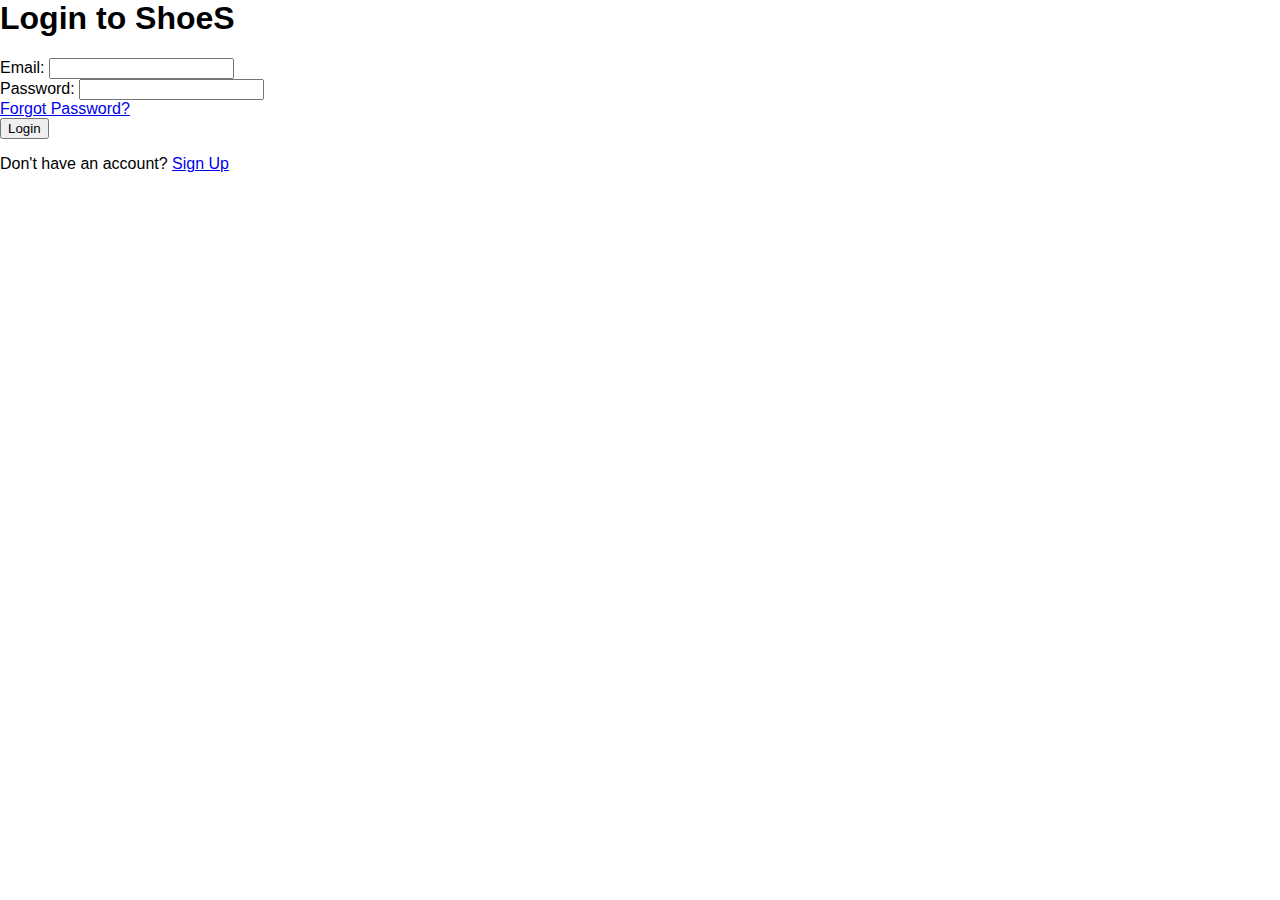
<file: shoes_brand/login.html>
<html lang="en">
<head>
    <meta charset="UTF-8">
    <meta http-equiv="X-UA-Compatible" content="IE=edge">
    <meta name="viewport" content="width=device-width, initial-scale=1.0">
    <title>ShoeS Login</title>
    <link rel="stylesheet" href="styles.css">
    <script src="script.js" defer></script>
</head>
<body>
    <div class="login-container">
        <div class="login-box">
            <h1>Login to ShoeS</h1>
            <form id="loginForm">
                <div class="input-group">
                    <label for="email">Email:</label>
                    <input type="email" id="email" name="email" required>
                </div>
                <div class="input-group">
                    <label for="password">Password:</label>
                    <input type="password" id="password" name="password" required>
                </div>
                <div class="link-group">
                    <a href="#" id="forgot-password">Forgot Password?</a>
                </div>
                <button type="submit" class="btn">Login</button>
            </form>
            <div class="link-group">
                <p>Don't have an account? <a href="signup.html">Sign Up</a></p>
            </div>
        </div>
    </div>
</body>
</html>
</file>
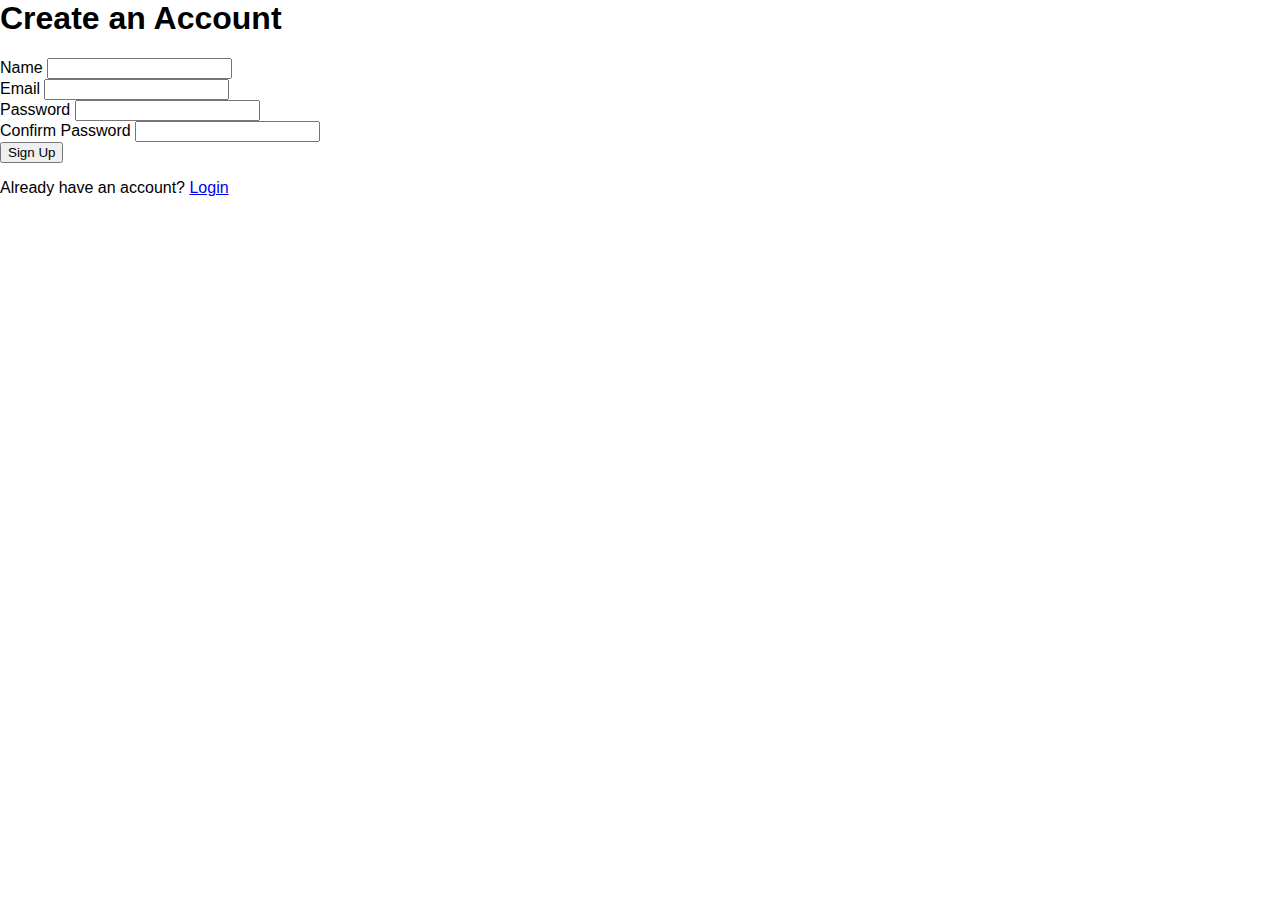
<file: shoes_brand/signup.html>
<html lang="en">
<head>
    <meta charset="UTF-8">
    <meta name="viewport" content="width=device-width, initial-scale=1.0">
    <title>Sign Up - ShoeS</title>
    <link rel="stylesheet" href="styles.css">
    <script src="script.js" defer></script>
</head>
<body>
    <div class="signup-container">
        <h1>Create an Account</h1>
        <form id="signup-form">
            <div class="form-group">
                <label for="name">Name</label>
                <input type="text" id="name" name="name" required>
            </div>
            <div class="form-group">
                <label for="email">Email</label>
                <input type="email" id="email" name="email" required>
            </div>
            <div class="form-group">
                <label for="password">Password</label>
                <input type="password" id="password" name="password" required>
            </div>
            <div class="form-group">
                <label for="confirm-password">Confirm Password</label>
                <input type="password" id="confirm-password" name="confirm-password" required>
            </div>
            <button type="submit">Sign Up</button>
        </form>
        <p>Already have an account? <a href="login.html">Login</a></p>
    </div>
</body>
</html>
</file>
<file: shoes_brand/styles.css>
:root {
    --background-color: #ffffff;
    --primary-color: #000000;
    --secondary-color: #777777;
    --accent-color: #f0c14b;

    /* Dark mode colors */
    --background-color-dark: #181818;
    --primary-color-dark: #ffffff;
    --secondary-color-dark: #bbbbbb;
    --accent-color-dark: #ff9900;

    /* Fonts */
    --font-family: 'Arial', sans-serif;
}

body {
    margin: 0;
    font-family: var(--font-family);
    background-color: var(--background-color);
    color: var(--primary-color);
    transition: background-color 0.3s, color 0.3s;
}

.dark-mode {
    background-color: var(--background-color-dark);
    color: var(--primary-color-dark);
}

header, footer {
    background-color: var(--accent-color);
    padding: 10px;
    text-align: center;
    color: var(--primary-color);
}

.hero-section {
    background-image: url('https://media.istockphoto.com/id/1350560575/photo/pair-of-blue-running-sneakers-on-white-background-isolated.jpg?s=612x612&w=0&k=20&c=A3w_a9q3Gz-tWkQL6K00xu7UHdN5LLZefzPDp-wNkSU=');
    height: 100vh;
    background-size: cover;
    background-position: center;
    display: flex;
    flex-direction: column;
    justify-content: center;
    align-items: center;
    color: var(--primary-color);
    text-shadow: 1px 1px 2px #000;
    text-align: center;
}

.hero-section h1 {
    font-size: 4em;
    margin: 0;
}

.hero-section p {
    font-size: 1.5em;
}

.hero-section .cta-button {
    background-color: var(--accent-color);
    color: var(--primary-color);
    padding: 15px 30px;
    border: none;
    cursor: pointer;
    border-radius: 5px;
    font-size: 1.2em;
    transition: background-color 0.3s;
}

.hero-section .cta-button:hover {
    background-color: var(--accent-color-dark);
}

.features-section {
    display: flex;
    justify-content: center;
    padding: 50px 0;
    background-color: var(--secondary-color);
}

.feature {
    margin: 0 20px;
    text-align: center;
    max-width: 200px;
}

.feature-icon {
    font-size: 3em;
    margin-bottom: 10px;
}

footer a {
    color: var(--primary-color);
    text-decoration: none;
    padding: 0 5px;
}

footer a:hover {
    text-decoration: underline;
}

.navbar {
    display: flex;
    justify-content: space-between;
    align-items: center;
    padding: 10px 20px;
    background-color: var(--accent-color);
}

.navbar a {
    color: var(--primary-color);
    text-decoration: none;
    padding: 10px;
    font-size: 1.1em;
}

.navbar a:hover {
    text-decoration: underline;
}

.product-grid {
    display: grid;
    grid-template-columns: repeat(auto-fit, minmax(200px, 1fr));
    gap: 20px;
    padding: 20px;
}

.product-card {
    background-color: var(--background-color);
    padding: 20px;
    text-align: center;
    transition: transform 0.3s, box-shadow 0.3s;
    border-radius: 5px;
    box-shadow: 0 2px 5px rgba(0, 0, 0, 0.1);
}

.product-card:hover {
    transform: scale(1.05);
    box-shadow: 0 4px 10px rgba(0, 0, 0, 0.2);
}

.promotional-banner {
    background-color: var(--accent-color);
    color: var(--primary-color);
    text-align: center;
    padding: 20px;
    font-size: 1.5em;
}

.testimonials {
    padding: 50px;
    background-color: var(--secondary-color-dark);
    color: var(--primary-color);
}

.newsletter-signup {
    text-align: center;
    padding: 50px;
    background-color: var(--secondary-color);
}

.newsletter-signup input[type="email"] {
    padding: 10px;
    font-size: 1em;
    border: 1px solid var(--secondary-color-dark);
    border-radius: 5px;
    margin-right: 10px;
}

.newsletter-signup button {
    padding: 10px 20px;
    font-size: 1em;
    background-color: var(--accent-color);
    color: var(--primary-color);
    border: none;
    cursor: pointer;
    border-radius: 5px;
}

.newsletter-signup button:hover {
    background-color: var(--accent-color-dark);
}

.hero .logo {
    max-width: 100%;
    width: 150px;
    height: auto;
    margin-bottom: 20px;
}

.hero-content {
    display: flex;
    flex-direction: column;
    align-items: center;
    justify-content: center;
    text-align: center;
    padding: 20px;
}

/* Responsive Design */
@media (max-width: 768px) {
    .navbar {
        flex-direction: column;
    }

    .features-section {
        flex-direction: column;
    }

    .hero-section h1 {
        font-size: 3em;
    }

    .hero-section p {
        font-size: 1.2em;
    }
}

/* Dark/Light Mode Toggle */
.toggle-switch {
    position: fixed;
    top: 10px;
    right: 10px;
    display: flex;
    align-items: center;
}

.toggle-switch input {
    display: none;
}

.toggle-switch label {
    width: 50px;
    height: 25px;
    background-color: var(--accent-color);
    border-radius: 25px;
    position: relative;
    cursor: pointer;
}

.toggle-switch label::after {
    content: '';
    width: 20px;
    height: 20px;
    background-color: var(--primary-color);
    border-radius: 50%;
    position: absolute;
    top: 2.5px;
    left: 2.5px;
    transition: transform 0.3s;
}

.toggle-switch input:checked + label::after {
    transform: translateX(25px);
}
</file>
